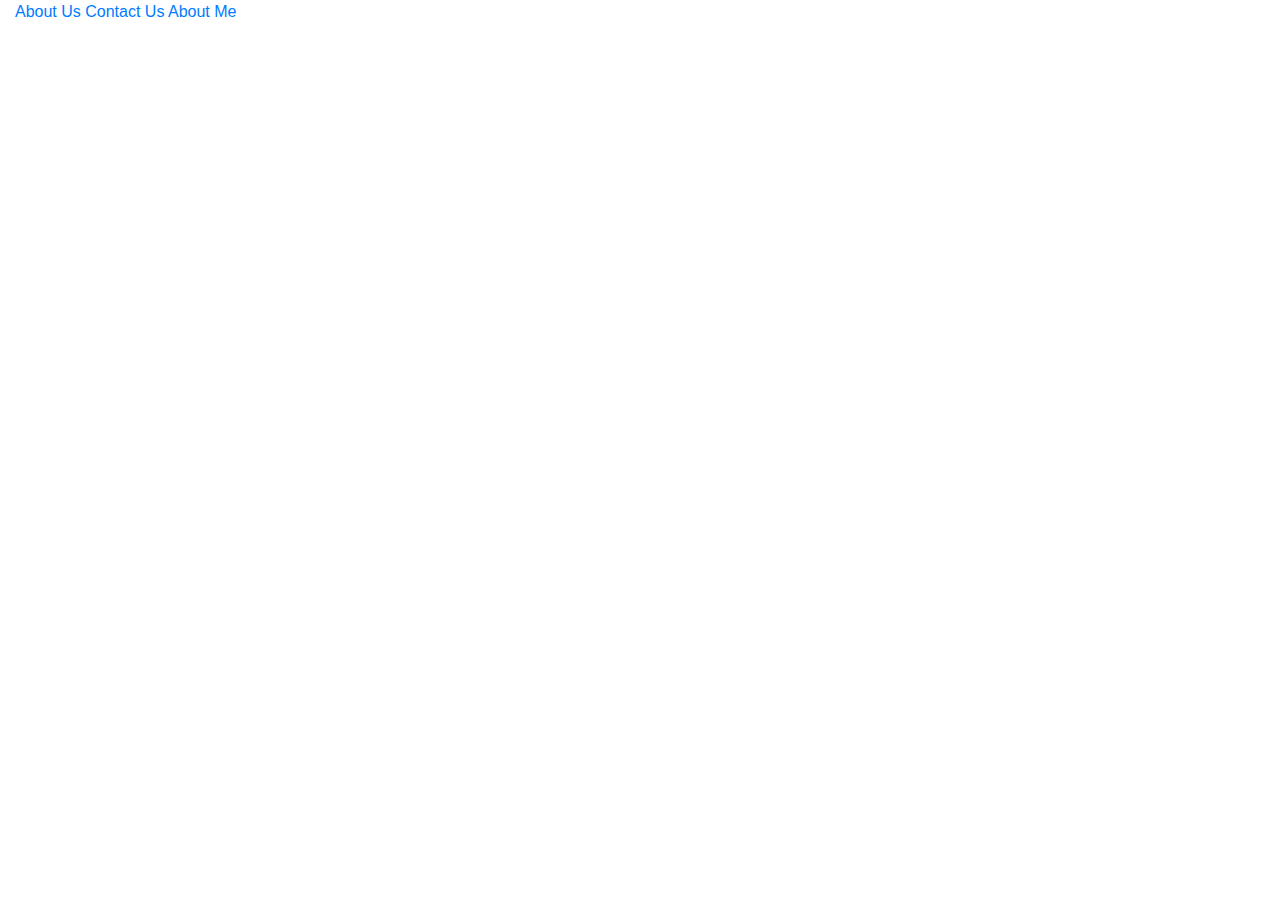
<file: html/index.html>
<!DOCTYPE html>
<html lang="en">
<head>
    <meta charset="UTF-8">
    <meta http-equiv="X-UA-Compatible" content="IE=edge">
    <meta name="viewport" content="width=device-width, initial-scale=1.0">
    <title>index page</title>
    <link rel="stylesheet" href="../css/bootstrap.min.css">
    <link rel="stylesheet" href="../css/style.css">
</head>
<body>
<div class="container-fluid">
    <a href="./about.html" target="_blank">About Us</a>
    <a href="./contact.html" target="_blank">Contact Us</a>
    <a href="./sylvia.html" target="_blank">About Me</a>


</div>

    
<script src="../js/bootstrap.min.js"></script>
<script src="../js/jquery-3.3.1.slim.min.js"></script>
<script src="../js/popper.min.js"></script>
</body>
</html>
</file>
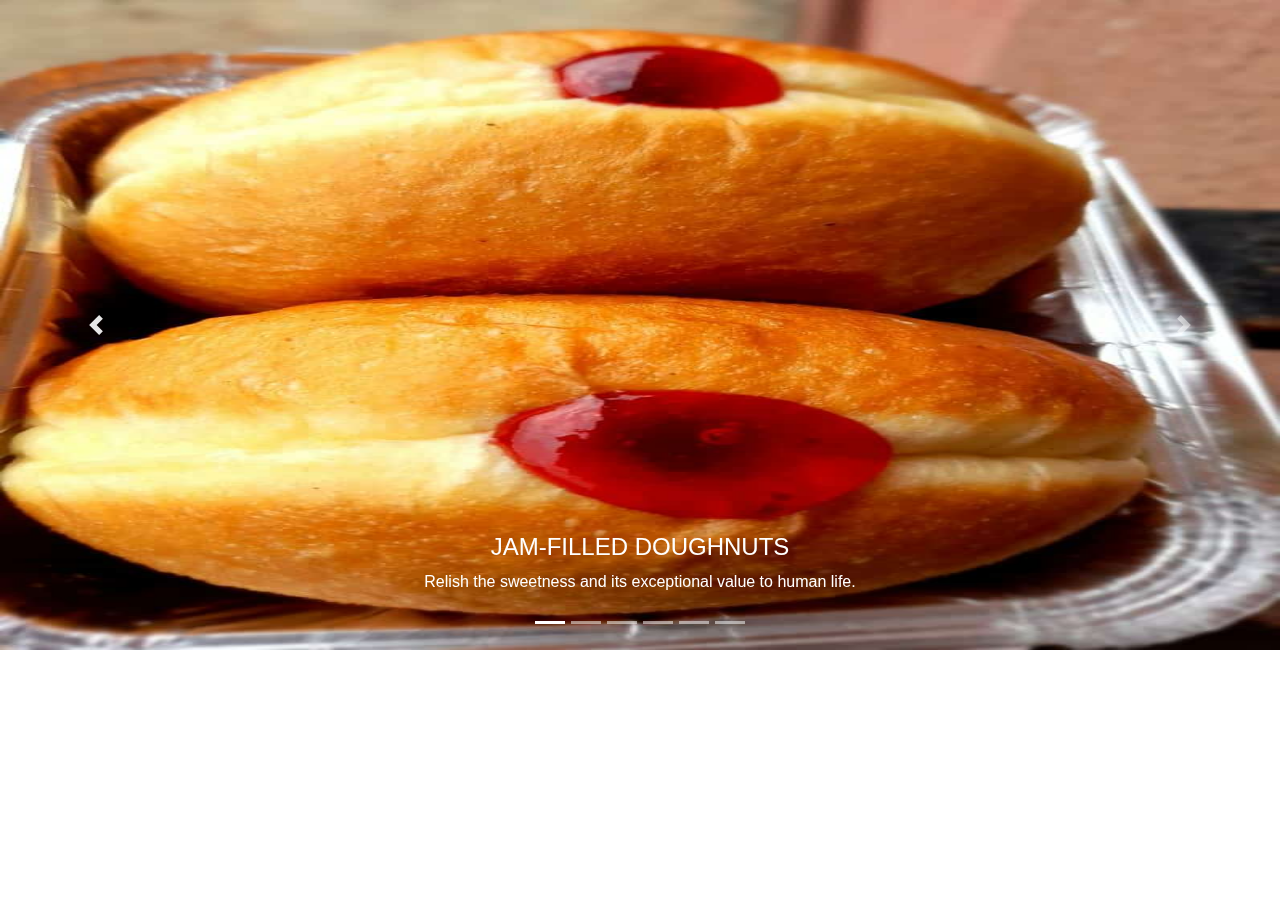
<file: html/about.html>
<!DOCTYPE html>
<html lang="en">
<head>
    <meta charset="UTF-8">
    <meta http-equiv="X-UA-Compatible" content="IE=edge">
    <meta name="viewport" content="width=device-width, initial-scale=1.0">
    <title>About Page</title>
    <link rel="stylesheet" href="../css/bootstrap.min.css">
    <link rel="stylesheet" href="../css/style.css">
</head>
<body>
    <div id="carouselExampleIndicators" class="carousel slide" data-ride="carousel">

        <ol class="carousel-indicators">
            <li data-target="#carouselExampleIndicators" data-slide-to="0" class="active"></li>
            <li data-target="#carouselExampleIndicators" data-slide-to="1"></li>
            <li data-target="#carouselExampleIndicators" data-slide-to="2"></li>
            <li data-target="#carouselExampleIndicators" data-slide-to="3"></li>
            <li data-target="#carouselExampleIndicators" data-slide-to="4"></li>
            <li data-target="#carouselExampleIndicators" data-slide-to="5"></li>
        </ol>

    <div class="carousel-inner">

        <div class="carousel-item active">
            <img src="../images/1623743475010.jpg" style="height: 650px;" class="d-block w-100" alt="Jam-filled Doughnuts">
        <div class="carousel-caption d-none d-md-block">
            <h4>JAM-FILLED DOUGHNUTS</h4>
            <p>
                Relish the sweetness and its exceptional value to human life.
            </p>
        </div>
        </div>

        <div class="carousel-item ">
            <img src="../images/1623075517365.jpg" style="width: 100px;" class="d-block w-100" alt="Sugarcoated Doughnuts">
        <div class="carousel-caption d-none d-md-block">
            <h4>SUGARCOATED DOUGHNUTS</h4>
            <p>
               Get yoursef boxes of 6 Sugarcoated Doughnuts at very affordable prices.
           </p>
        </div>
        </div>

        <div class="carousel-item">
            <img src="../images/1623946927551.jpg" style="width: 100px;" class="d-block w-100" alt="doughnuts and cakes">
        <div class="carousel-caption d-none d-md-block">
                <h4>DOUGHNUTS & CAKES</h4>
                <p>
                    Not sold in stores, make your reservations now!!
                </p>
        </div>
        </div>

        <div class="carousel-item">
            <img src="../images/1624533334460.jpg" style="width: 100px;" alt="Doughnuts" class="d-block w-100" >
        <div class="carousel-caption">
            <h4>PLAIN & SUGARCOATED DOUGHNUTS</h4>
            <p>
                Buy five(5), get one free.
            </p>
        </div>
        </div>

        <div class="carousel-item">
            <img src="../images/1625489249395.jpg" style= width: 100px; class="d-block w-100" alt="plain Doughnuts">
        <div class="carousel-caption d-none d-md-block">
            <h4>BOXES OF PLAIN DOUGHNUTS</h4>
            <p>
               Let a trial convince you...you should trust my bakings.. 
            </p>
        </div>
        </div>

        <div class="carousel-item">
            <img src="../images/1623239457708.jpg" style="width: 100px;"class="d-block w-100" alt="plain Doughnuts">
        <div class="carousel-caption d-none d-md-block">
            <h4>SWEET DOUGHNUTS</h4>
            <p>
                Fresh, Soft, Sweet, you can't find this elsewhere!
            </p>
        </div>
        </div>

    </div>
            
            <a class="carousel-control-prev" href="#carouselExampleIndicators"  role="button" data-slide="prev">
                <span class="carousel-control-prev-icon" aria-hidden="true"></span>
                <span class="sr-only">Previous</span>
            </a>
            <a class="carousel-control-next" href="#carouselExampleIndicators" role="button" data-slide="next">
                <span class="carousel-control-next-icon" aria-hidden="true"></span>
                <span class="sr-only">Next</span>
            </a>
    </div>


    <script src="../js/jquery-3.3.1.slim.min.js"></script>
    <script src="../js/popper.min.js"></script>
    <script src="../js/bootstrap.min.js"></script>
</body>
</html>
</file>
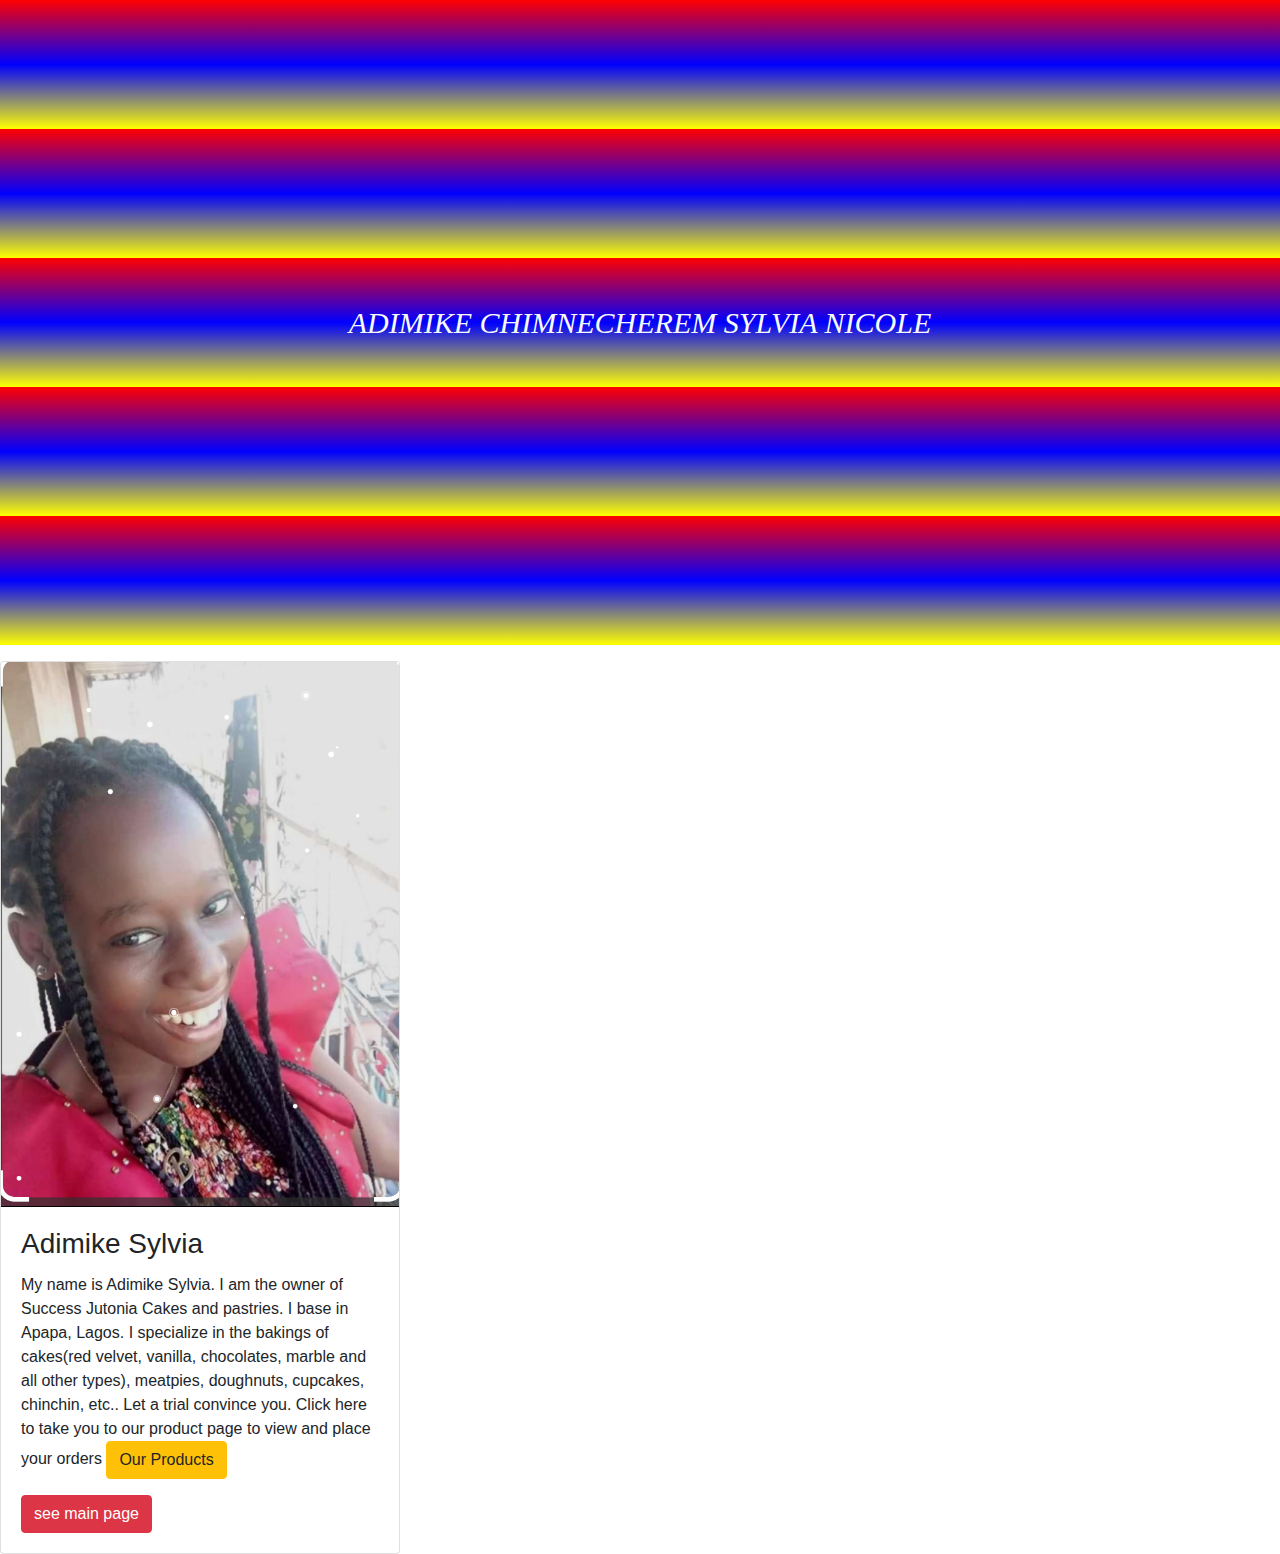
<file: html/sylvia.html>
<!DOCTYPE html>
<html lang="en">
<head>
    <meta charset="UTF-8">
    <meta http-equiv="X-UA-Compatible" content="IE=edge">
    <meta name="viewport" content="width=device-width, initial-scale=1.0">
    <title>Sylvia's page</title>
    <link rel="stylesheet" href="../css/bootstrap.min.css">
    <link rel="stylesheet" href="../css/style.css">
</head>
<body>

    <p class="text-center text-light neche">
        ADIMIKE CHIMNECHEREM SYLVIA NICOLE
    </p>

    <div class="card" style="width:400px">
        <img class="card-img-top" src="../images/neche.png" alt="Card image">
    <div class="card-body">
        <h3 class="card-title">Adimike Sylvia</h3>
        <p class="card-text">
            My name is Adimike Sylvia. I am the owner of Success Jutonia Cakes and pastries. I base in Apapa, Lagos.
            I specialize in the bakings of cakes(red velvet, vanilla, chocolates, marble and all other types), 
            meatpies, doughnuts, cupcakes, chinchin, etc..
            Let a trial convince you.
            Click here to take you to our product page to view and place your orders 
            <a href="#products">
                <button class="btn btn-warning">Our Products</button>
            </a>
        </p>
        <a href="#index.html" class="btn btn-danger">see main page</a>
    </div>
    </div>

    

<script src="../js/bootstrap.min.js"></script>
<script src="../js/jquery-3.3.1.slim.min.js"></script>
<script src="../js/popper.min.js"></script>
</body>
</html>
</file>
<file: css/style.css>
.neche{
    padding: 300px;
    text-align: center;
    background-image:repeating-linear-gradient( red, blue 10%, yellow 20%);
    font-size: 30px;
    font-family: fantasy;
    font-style: italic;
}
</file>
